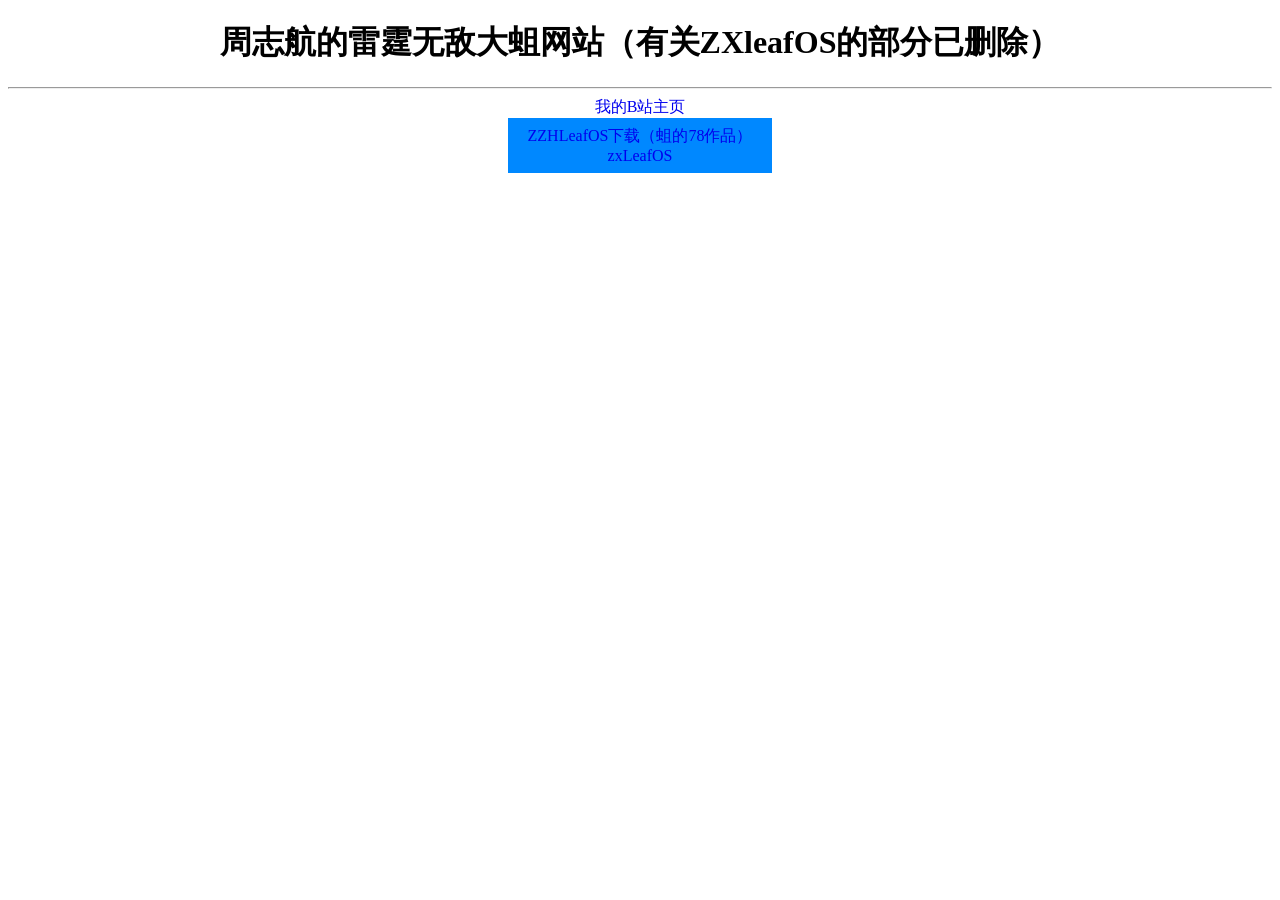
<file: 周志航offline/index.html>
<html xmlns="http://www.w3.org/1999/xhtml" lang="en">

<head>
	<meta http-equiv="Content-Type" content="text/html; charset=utf-8" />
	<meta name="description" content="HTTrack is an easy-to-use website mirror utility. It allows you to download a World Wide website from the Internet to a local directory,building recursively all structures, getting html, images, and other files from the server to your computer. Links are rebuiltrelatively so that you can freely browse to the local site (works with any browser). You can mirror several sites together so that you can jump from one toanother. You can, also, update an existing mirror site, or resume an interrupted download. The robot is fully configurable, with an integrated help" />
	<meta name="keywords" content="httrack, HTTRACK, HTTrack, winhttrack, WINHTTRACK, WinHTTrack, offline browser, web mirror utility, aspirateur web, surf offline, web capture, www mirror utility, browse offline, local  site builder, website mirroring, aspirateur www, internet grabber, capture de site web, internet tool, hors connexion, unix, dos, windows 95, windows 98, solaris, ibm580, AIX 4.0, HTS, HTGet, web aspirator, web aspirateur, libre, GPL, GNU, free software" />
	<title>Local index - HTTrack Website Copier</title>
  <!-- Mirror and index made by HTTrack Website Copier/3.50-5 [XR&CO] -->
	<style type="text/css">
	<!--

body {
	margin: 0;  padding: 0;  margin-bottom: 15px;  margin-top: 8px;
	background: #77b;
}
body, td {
	font: 14px "Trebuchet MS", Verdana, Arial, Helvetica, sans-serif;
	}

#subTitle {
	background: #000;  color: #fff;  padding: 4px;  font-weight: bold; 
	}

#siteNavigation a, #siteNavigation .current {
	font-weight: bold;  color: #448;
	}
#siteNavigation a:link    { text-decoration: none; }
#siteNavigation a:visited { text-decoration: none; }

#siteNavigation .current { background-color: #ccd; }

#siteNavigation a:hover   { text-decoration: none;  background-color: #fff;  color: #000; }
#siteNavigation a:active  { text-decoration: none;  background-color: #ccc; }


a:link    { text-decoration: underline;  color: #00f; }
a:visited { text-decoration: underline;  color: #000; }
a:hover   { text-decoration: underline;  color: #c00; }
a:active  { text-decoration: underline; }

#pageContent {
	clear: both;
	border-bottom: 6px solid #000;
	padding: 10px;  padding-top: 20px;
	line-height: 1.65em;
	background-image: url(backblue.gif);
	background-repeat: no-repeat;
	background-position: top right;
	}

#pageContent, #siteNavigation {
	background-color: #ccd;
	}


.imgLeft  { float: left;   margin-right: 10px;  margin-bottom: 10px; }
.imgRight { float: right;  margin-left: 10px;   margin-bottom: 10px; }

hr { height: 1px;  color: #000;  background-color: #000;  margin-bottom: 15px; }

h1 { margin: 0;  font-weight: bold;  font-size: 2em; }
h2 { margin: 0;  font-weight: bold;  font-size: 1.6em; }
h3 { margin: 0;  font-weight: bold;  font-size: 1.3em; }
h4 { margin: 0;  font-weight: bold;  font-size: 1.18em; }

.blak { background-color: #000; }
.hide { display: none; }
.tableWidth { min-width: 400px; }

.tblRegular       { border-collapse: collapse; }
.tblRegular td    { padding: 6px;  background-image: url(fade.gif);  border: 2px solid #99c; }
.tblHeaderColor, .tblHeaderColor td { background: #99c; }
.tblNoBorder td   { border: 0; }


// -->
</style>

</head>

<body>
<table width="76%" border="0" align="center" cellspacing="0" cellpadding="3" class="tableWidth">
	<tr>
	<td id="subTitle">HTTrack Website Copier - Open Source offline browser</td>
	</tr>
</table>
<table width="76%" border="0" align="center" cellspacing="0" cellpadding="0" class="tableWidth">
<tr class="blak">
<td>
	<table width="100%" border="0" align="center" cellspacing="1" cellpadding="0">
	<tr>
	<td colspan="6"> 
		<table width="100%" border="0" align="center" cellspacing="0" cellpadding="10">
		<tr> 
		<td id="pageContent"> 
<!-- ==================== End prologue ==================== -->

<H1 ALIGN=Center>Index of locally available sites:</H1>
	<TABLE BORDER="0" WIDTH="100%" CELLSPACING="1" CELLPADDING="0">
		<TR>
			<TD BACKGROUND="fade.gif">
				&middot;
					<A HREF="zhouzhihang.top/index.html">
						主页 | zhouzhihang.top
					</A>		
			</TD>
		</TR>
	</TABLE>
	<BR>
	<BR>
	<BR>
  	<H6 ALIGN="RIGHT">
	<I>Mirror and index made by HTTrack Website Copier [XR&amp;CO]</I>
	</H6>
	<!-- Mirror and index made by HTTrack Website Copier/3.50-5 [XR&CO] -->
	<!-- Thanks for using HTTrack Website Copier! -->
	<meta HTTP-EQUIV="Refresh" CONTENT="0; URL=zhouzhihang.top/index.html">


<!-- ==================== Start epilogue ==================== -->
		</td>
		</tr>
		</table>
	</td>
	</tr>
	</table>
</td>
</tr>
</table>

<table width="76%" border="0" align="center" valign="bottom" cellspacing="0" cellpadding="0">
	<tr>
	<td id="footer"><small>&copy; 1998 Xavier Roche &amp; other contributors - Web Design: Leto Kauler.</small></td>
	</tr>
</table>

</body>

</html>
</file>
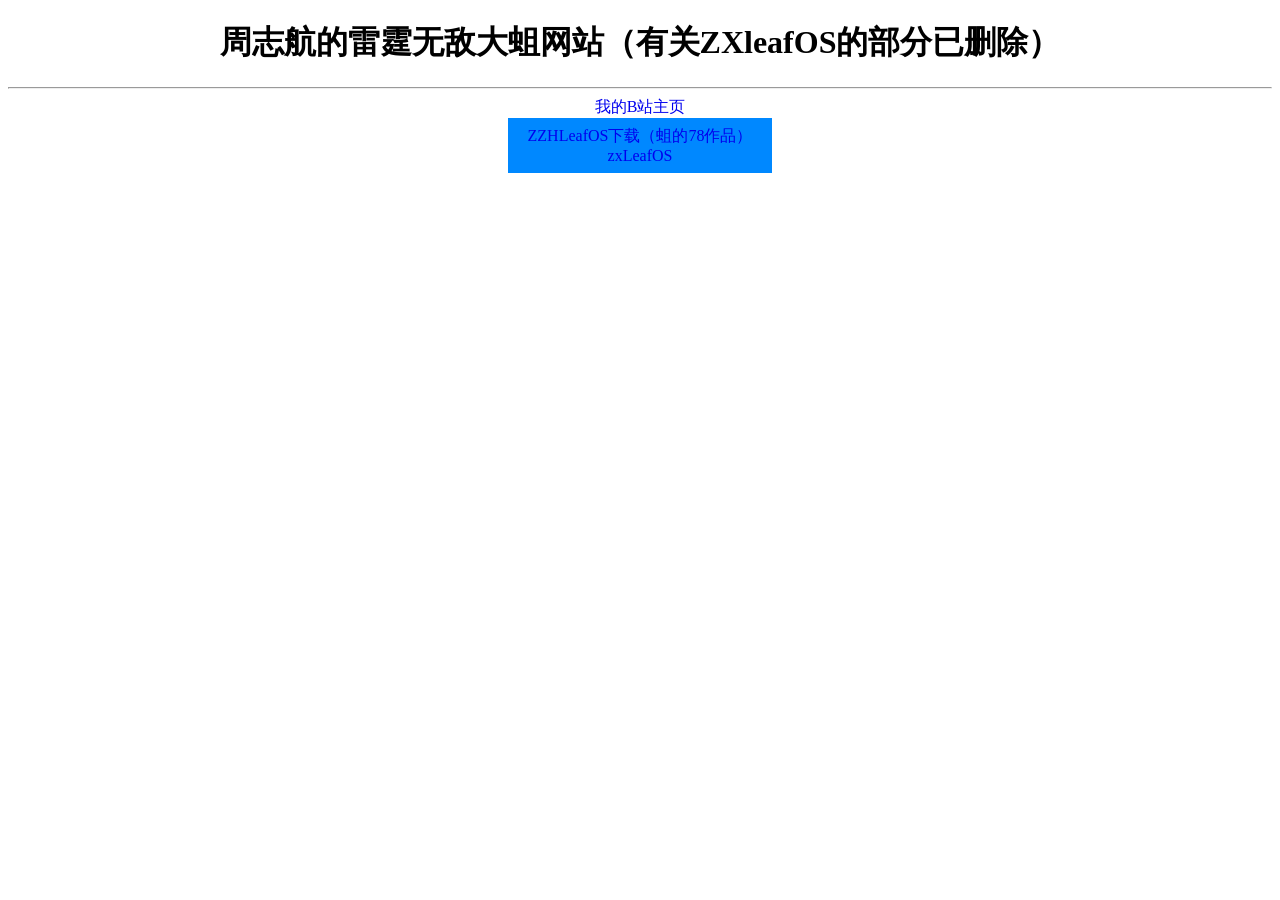
<file: 周志航offline/zhouzhihang.top/index.html>
<!DOCTYPE html>
<html>
    
<!-- Mirrored from https://zhouzhihang.top/ by HTTrack Website Copier/3.x [XR&CO], Sun, 11 Oct 2026 12:03:21 GMT -->
<!-- Added by HTTrack --><meta http-equiv="content-type" content="text/html;charset=utf-8" /><!-- /Added by HTTrack -->
<head>
        <title>主页 | zhouzhihang.top</title>
        <meta charset="UTF-8">
        <link rel="stylesheet" href="style.css">
    </head>
    <body>
        <h1>周志航的雷霆无敌大蛆网站（有关ZXleafOS的部分已删除）</h1><hr>
        <a href="https://space.bilibili.com/3546720224938218/">我的B站主页<a><br>
        <div class="rect-bg">
        	<a href="index-2.html">ZZHLeafOS下载（蛆的78作品）</a><br>
        	<a href="zzhos/index.html">zxLeafOS</a>
        </div>
    <script type="module" src="https://static.cloudflareinsights.com/beacon.min.js/v4bc70e2c01a94c73b74392e4234840661791215815920" integrity="sha512-L0ha0OXavK/8okipN9F8BtP84dg9DUhPERbBXzwI6dgTA55d2+yweo3pn5CSFYs45/r8md2+xvUPtTdvTNRfjA==" data-cf-beacon='{"version":"2024.11.0","token":"3623fc4b2e9341d6baa7e78205b6b019","r":1,"spa":2}' crossorigin="anonymous"></script>
</body>

<!-- Mirrored from https://zhouzhihang.top/ by HTTrack Website Copier/3.x [XR&CO], Sun, 11 Oct 2026 12:03:23 GMT -->
</html>
</file>
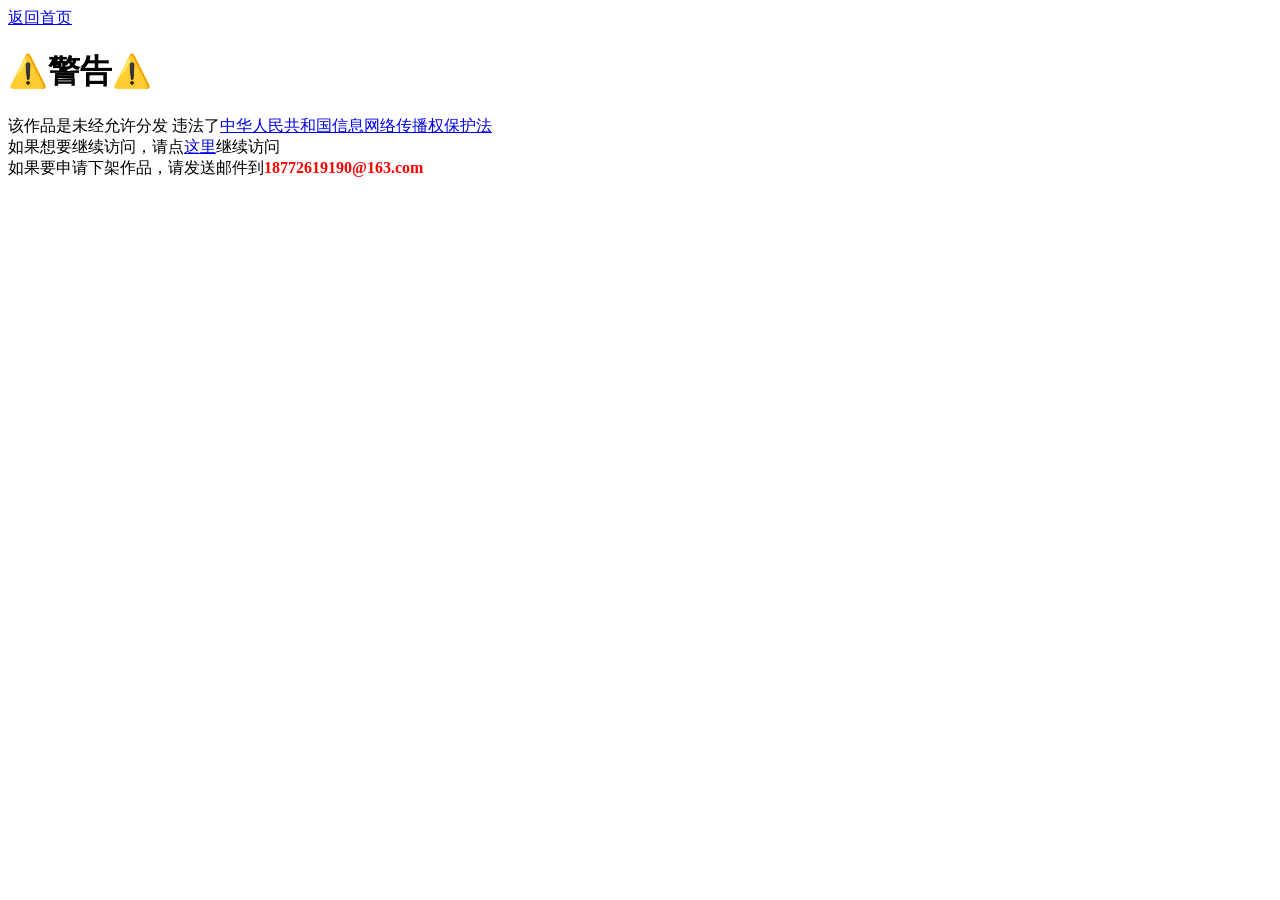
<file: 周志航offline/zhouzhihang.top/zzhos/index.html>
<!DOCTYPE html>
<html>
	
<!-- Mirrored from https://zhouzhihang.top/zzhos/zx by HTTrack Website Copier/3.x [XR&CO], Sun, 11 Oct 2026 12:03:25 GMT -->
<!-- Added by HTTrack --><meta http-equiv="content-type" content="text/html;charset=utf-8" /><!-- /Added by HTTrack -->
<head>
		<title>Untitled</title>
	</head>
	<body>
		<a href="_/zhouzhihang.top.json">返回首页</a><br>
		<h1>⚠️警告⚠️</h1>
			该作品是未经允许分发
			违法了<a href="https://flk.npc.gov.cn/detail?id=ff8080816f3cbb3c016f413992b21db9&amp;fileId=&amp;type=&amp;title=%E4%BF%A1%E6%81%AF%E7%BD%91%E7%BB%9C%E4%BC%A0%E6%92%AD%E6%9D%83%E4%BF%9D%E6%8A%A4%E6%9D%A1%E4%BE%8B">中华人民共和国信息网络传播权保护法</a><br>
			如果想要继续访问，请点<a href="zx/index1ec1.html?license=true">这里</a>继续访问<br>
			如果要申请下架作品，请发送邮件到<span style="color: #FF0000;"><b><a href="../cdn-cgi/l/email-protection.html" class="__cf_email__" data-cfemail="c9f8f1fefefbfff8f0f8f0f989f8fffae7aaa6a4">[email&#160;protected]</a></b></span>
	<script data-cfasync="false" src="../cdn-cgi/scripts/5c5dd728/cloudflare-static/email-decode.min.js"></script><script type="module" src="https://static.cloudflareinsights.com/beacon.min.js/v4bc70e2c01a94c73b74392e4234840661791215815920" integrity="sha512-L0ha0OXavK/8okipN9F8BtP84dg9DUhPERbBXzwI6dgTA55d2+yweo3pn5CSFYs45/r8md2+xvUPtTdvTNRfjA==" data-cf-beacon='{"version":"2024.11.0","token":"3623fc4b2e9341d6baa7e78205b6b019","r":1,"spa":2}' crossorigin="anonymous"></script>
</body>

<!-- Mirrored from https://zhouzhihang.top/zzhos/zx by HTTrack Website Copier/3.x [XR&CO], Sun, 11 Oct 2026 12:03:28 GMT -->
</html>
</file>
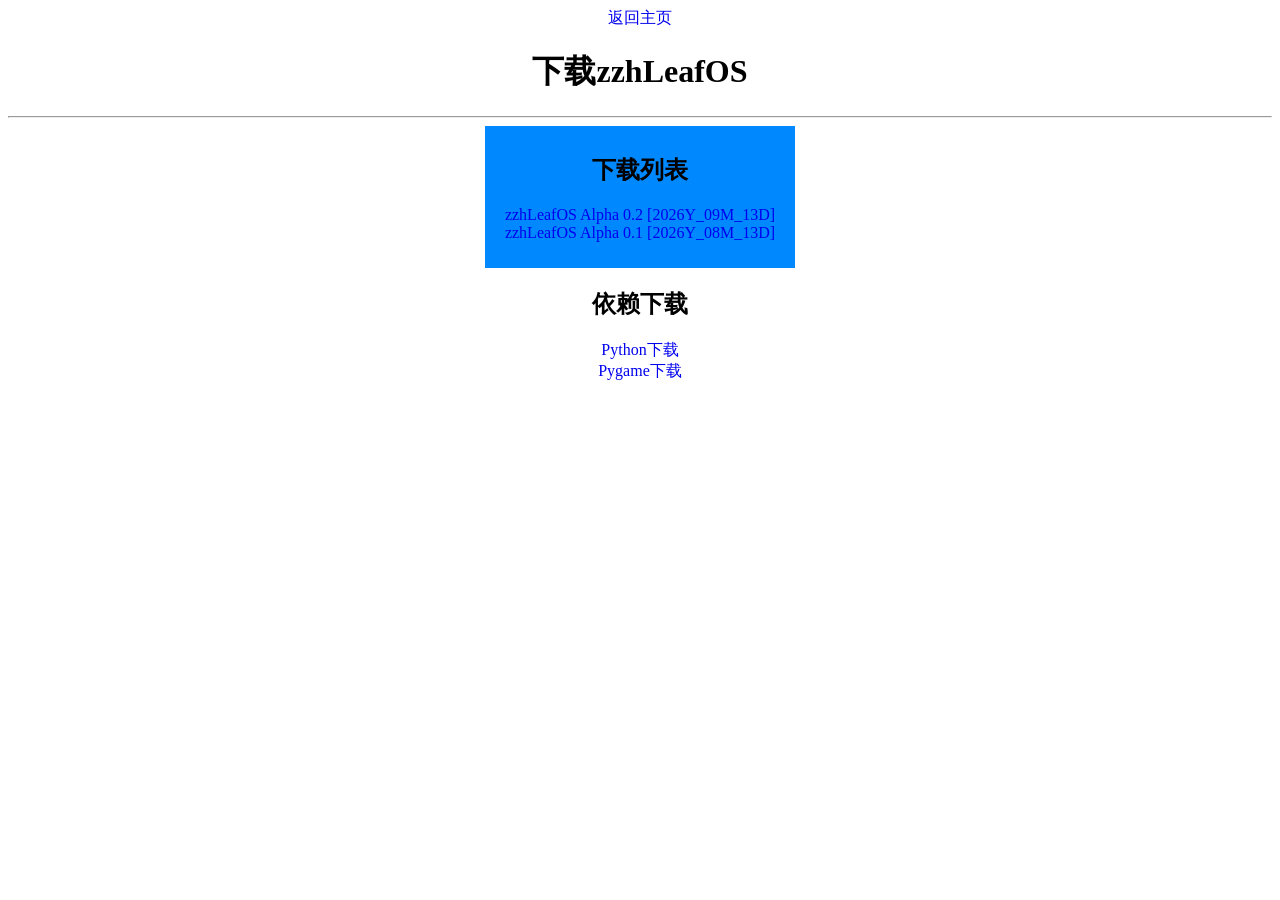
<file: 周志航offline/zhouzhihang.top/index-2.html>
<!DOCTYPE html>
<html>
	
<!-- Mirrored from https://zhouzhihang.top/zzhos by HTTrack Website Copier/3.x [XR&CO], Sun, 11 Oct 2026 12:03:23 GMT -->
<!-- Added by HTTrack --><meta http-equiv="content-type" content="text/html;charset=utf-8" /><!-- /Added by HTTrack -->
<head>
		<meta charset="utf-8">
		<title>zzhLeafOS下载页</title>
		<link rel="stylesheet" href="style.css">
	</head>
	<body>
		<a href="index.html">返回主页</a>
		<div class='center'>
			<h1>下载zzhLeafOS</h1>
			<hr>
			<div class="rect-bg">
				<h2>下载列表</h2>
				<a href="zzhos/index-2.html">zzhLeafOS Alpha 0.2  [2026Y_09M_13D]</a><br>
				<a href="zzhos/index-3.html">zzhLeafOS Alpha 0.1  [2026Y_08M_13D]</a>
				<br><br>
				</div>
			<h2>依赖下载</h2>
			<a href="www.python.org/download.json" target="_blank">Python下载</a><br>
			<a href="https://pypi.org/project/pygame/#files">Pygame下载</a>
		</div>
	<script type="module" src="https://static.cloudflareinsights.com/beacon.min.js/v4bc70e2c01a94c73b74392e4234840661791215815920" integrity="sha512-L0ha0OXavK/8okipN9F8BtP84dg9DUhPERbBXzwI6dgTA55d2+yweo3pn5CSFYs45/r8md2+xvUPtTdvTNRfjA==" data-cf-beacon='{"version":"2024.11.0","token":"3623fc4b2e9341d6baa7e78205b6b019","r":1,"spa":2}' crossorigin="anonymous"></script>
</body>
	<!-- 大道至简 -->

<!-- Mirrored from https://zhouzhihang.top/zzhos by HTTrack Website Copier/3.x [XR&CO], Sun, 11 Oct 2026 12:03:25 GMT -->
</html>
</file>
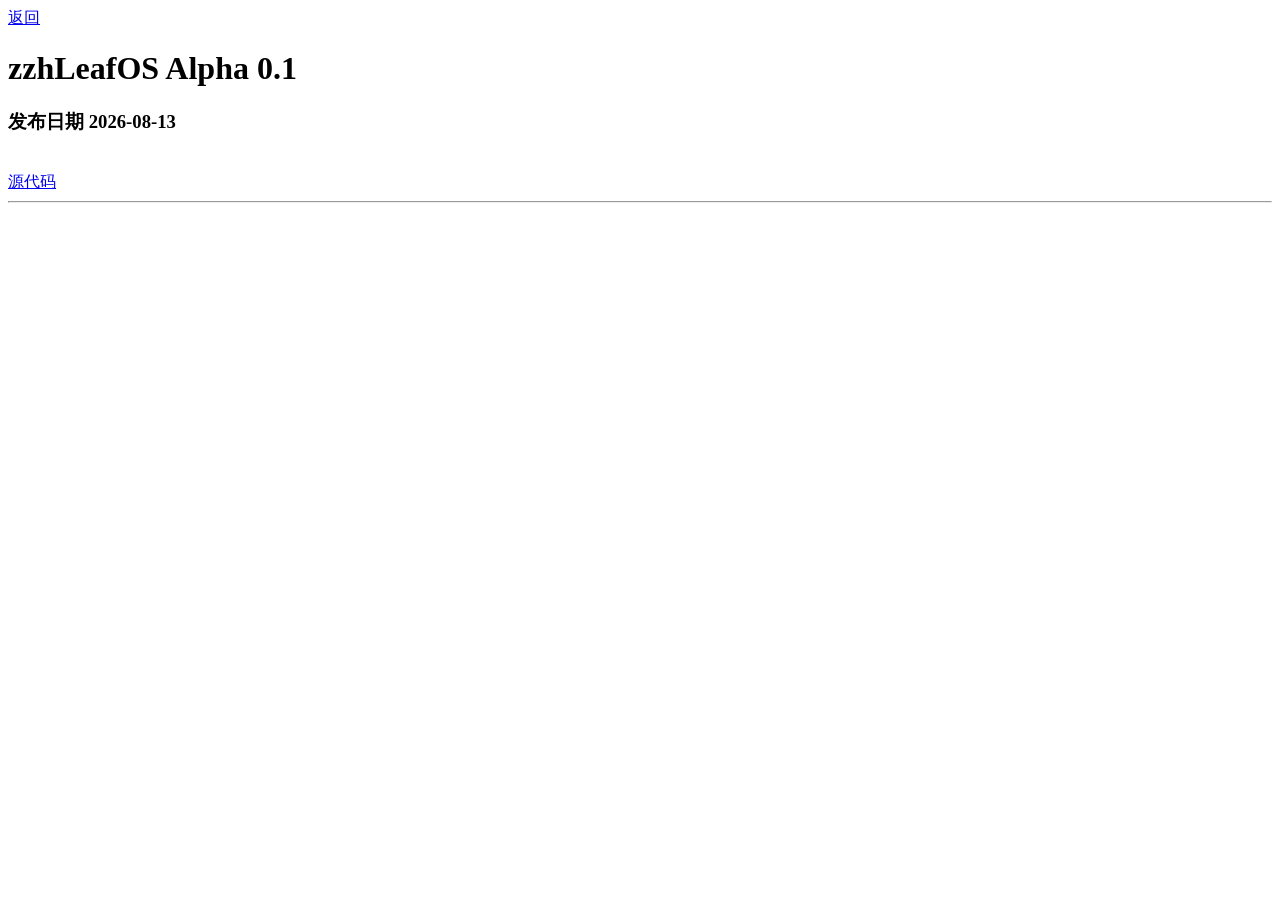
<file: 周志航offline/zhouzhihang.top/zzhos/index-3.html>
<!DOCTYPE html>
<html>
	
<!-- Mirrored from https://zhouzhihang.top/zzhos/R20260813 by HTTrack Website Copier/3.x [XR&CO], Sun, 11 Oct 2026 12:03:30 GMT -->
<!-- Added by HTTrack --><meta http-equiv="content-type" content="text/html;charset=utf-8" /><!-- /Added by HTTrack -->
<head>
		<meta charset="utf-8">
		<title>Alpha 0.1(bliud 20260813)-zzhLeafOS</title>
		<link rel="stylesheet" path="../style.css">
	</head>
	<body>
		<a href="index-4.html">返回</a>
		<h1>zzhLeafOS Alpha 0.1 </h1><h3>发布日期 2026-08-13</h3>
		<br>
		<div class="rect-bg">
			<a href="zzhLeaf_a.0.1_source.json" download>源代码</a>
		</div>
		<hr>
		<div id="readme-box" style="margin-top: 40px; padding: 20px; background: rgba(255,255,255,0.03); border-radius: 12px; border: 1px solid rgba(255,255,255,0.06);">
		
	<script type="module" src="https://static.cloudflareinsights.com/beacon.min.js/v4bc70e2c01a94c73b74392e4234840661791215815920" integrity="sha512-L0ha0OXavK/8okipN9F8BtP84dg9DUhPERbBXzwI6dgTA55d2+yweo3pn5CSFYs45/r8md2+xvUPtTdvTNRfjA==" data-cf-beacon='{"version":"2024.11.0","token":"3623fc4b2e9341d6baa7e78205b6b019","r":1,"spa":2}' crossorigin="anonymous"></script>
</body>

<!-- Mirrored from https://zhouzhihang.top/zzhos/R20260813 by HTTrack Website Copier/3.x [XR&CO], Sun, 11 Oct 2026 12:03:31 GMT -->
</html>
</file>
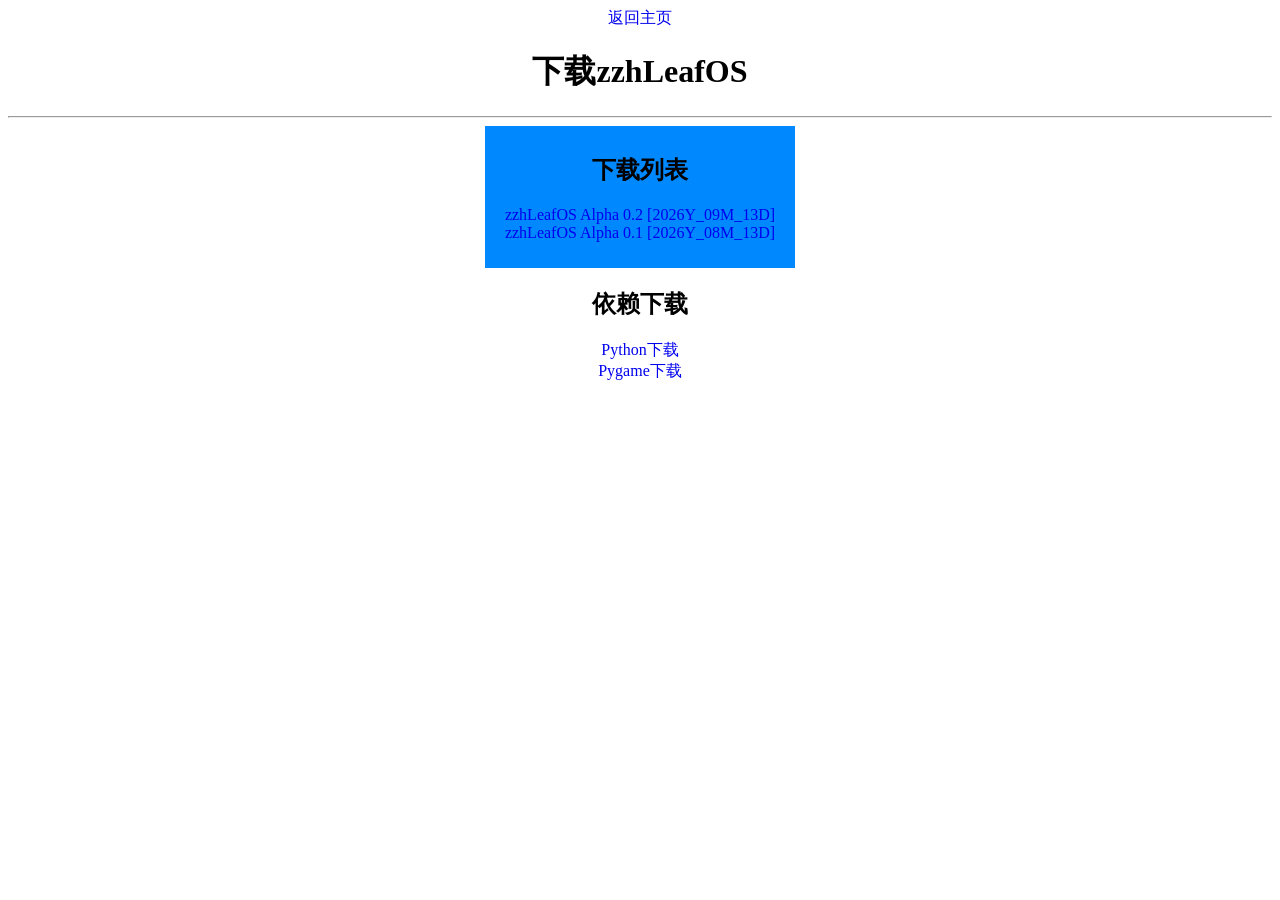
<file: 周志航offline/zhouzhihang.top/zzhos/index-4.html>
<!DOCTYPE html>
<html>
	
<!-- Mirrored from https://zhouzhihang.top/zzhos/ by HTTrack Website Copier/3.x [XR&CO], Sun, 11 Oct 2026 12:04:05 GMT -->
<!-- Added by HTTrack --><meta http-equiv="content-type" content="text/html;charset=utf-8" /><!-- /Added by HTTrack -->
<head>
		<meta charset="utf-8">
		<title>zzhLeafOS下载页</title>
		<link rel="stylesheet" href="../style.css">
	</head>
	<body>
		<a href="../index.html">返回主页</a>
		<div class='center'>
			<h1>下载zzhLeafOS</h1>
			<hr>
			<div class="rect-bg">
				<h2>下载列表</h2>
				<a href="zzhos/R20260913.json">zzhLeafOS Alpha 0.2  [2026Y_09M_13D]</a><br>
				<a href="zzhos/R20260813.json">zzhLeafOS Alpha 0.1  [2026Y_08M_13D]</a>
				<br><br>
				</div>
			<h2>依赖下载</h2>
			<a href="www.python.org/download.json" target="_blank">Python下载</a><br>
			<a href="https://pypi.org/project/pygame/#files">Pygame下载</a>
		</div>
	<script type="module" src="https://static.cloudflareinsights.com/beacon.min.js/v4bc70e2c01a94c73b74392e4234840661791215815920" integrity="sha512-L0ha0OXavK/8okipN9F8BtP84dg9DUhPERbBXzwI6dgTA55d2+yweo3pn5CSFYs45/r8md2+xvUPtTdvTNRfjA==" data-cf-beacon='{"version":"2024.11.0","token":"3623fc4b2e9341d6baa7e78205b6b019","r":1,"spa":2}' crossorigin="anonymous"></script>
</body>
	<!-- 大道至简 -->

<!-- Mirrored from https://zhouzhihang.top/zzhos/ by HTTrack Website Copier/3.x [XR&CO], Sun, 11 Oct 2026 12:04:12 GMT -->
</html>
</file>
<file: 周志航offline/zhouzhihang.top/style.css>
body {
	text-align:center;
}
a {
    text-decoration: none;
}
.rect-bg {
	display: inline-block;
	background: #0088ff;
	padding: 8px 20px;
}
</file>
